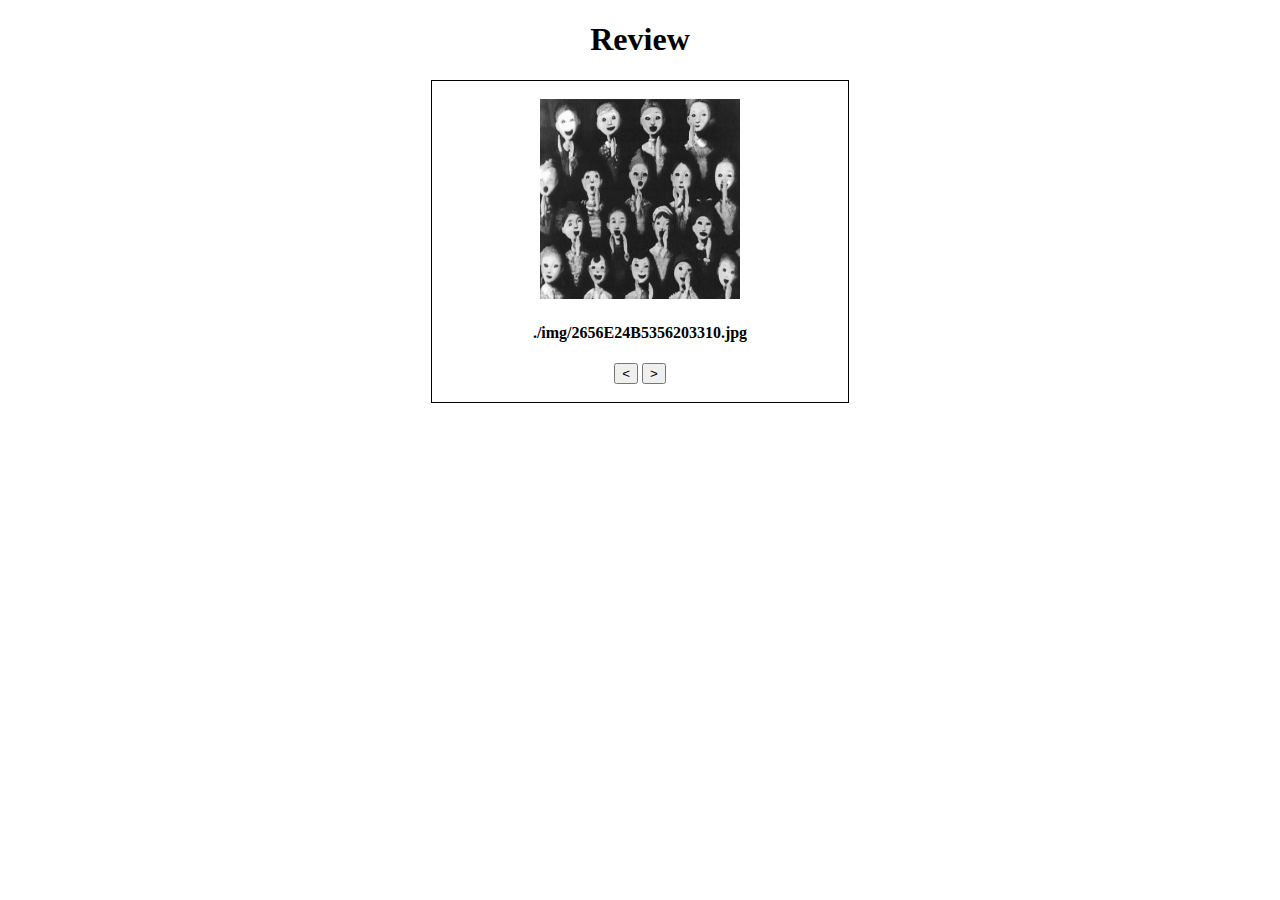
<file: 33333/index.html>
<!DOCTYPE html>

<head>
    <meta charset="utf8">
   
    <title>Review</title>
    <link rel = "stylesheet" href="style.css">
</head>
<body>
    <h1>Review</h1>
    <article class="Review">
        <div id="img-container">
            <img src="" id="main-img" style=" width: 200px; height: 200px; object-fit: cover;">
        </div>
        <h4 id="food-name"></h4>
        <p id="type"></p>
        <p id="info"></p>

        <div id="controler">
            <button id="prev-btn"> &lt;</button>
            <button id="next-btn"> &gt;</button>
        </div>
    </article>
    <script src="app.js"></script>
</body>
</html>
</file>
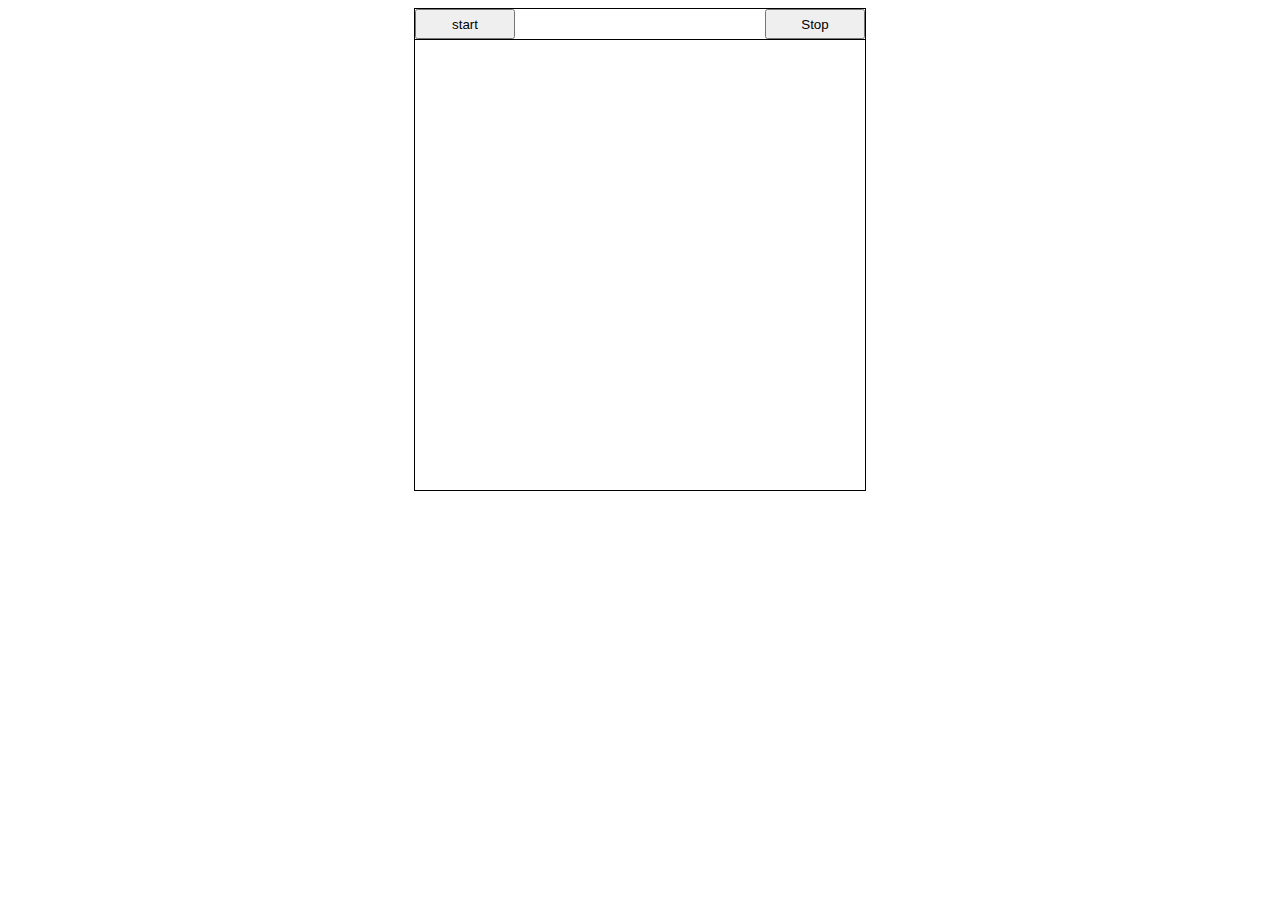
<file: 그지같은 게임/index.html>
<!DOCTYPE html>
<html lang="en">
<head>
    <meta charset="utf-8">
    <title>스페이스 인베이더</title>
    <link rel="stylesheet" href="style.css">
</head>
<body>
    
    <div class="container">
        <button id="startBtn">start</button>
        <div id="display"></div>
        <button id="stopBtn">Stop</button>
    </div>
    <div class="grid"></div>
    <script src="app.js" charset="utf-8"></script>
</body>
</html>
</file>
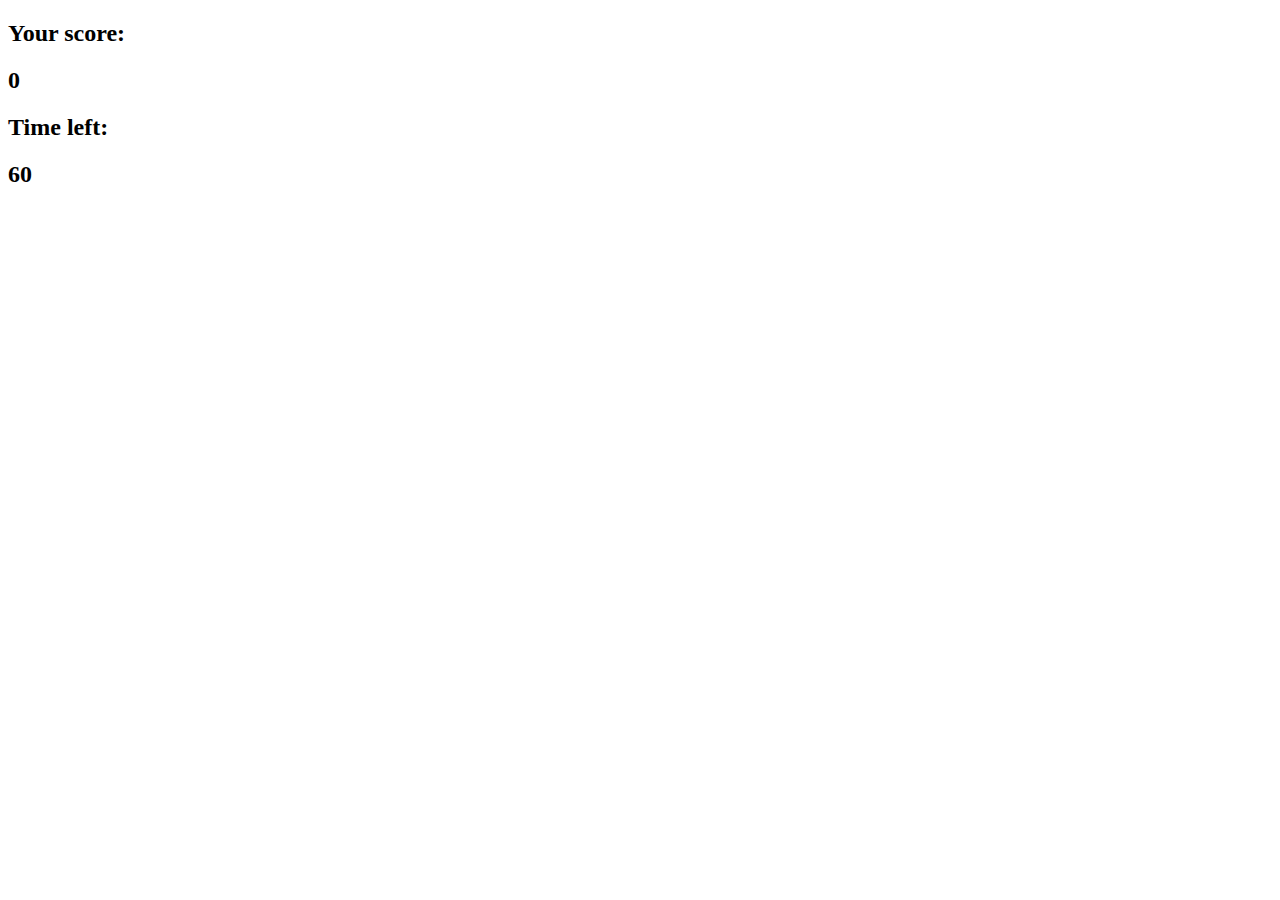
<file: 두더지 자아아압기/index.html>
<!DOCTYPE html>
<html lang="en">
<head>
    <meta charset="UTF-8">
    <title>두더지 잡기</title>
    <link rel="stylesheet" href="style.css">
</head>
<body>
    <div class="header">
        <h2>Your score:</h2> <h2 id="score">0</h2>
        <h2>Time left:</h2> <h2 id="Time-left">60</h2>
    </div>
    <div class="grid"></div>
    <script src="app.js"></script> 
</body>
</html>
</file>
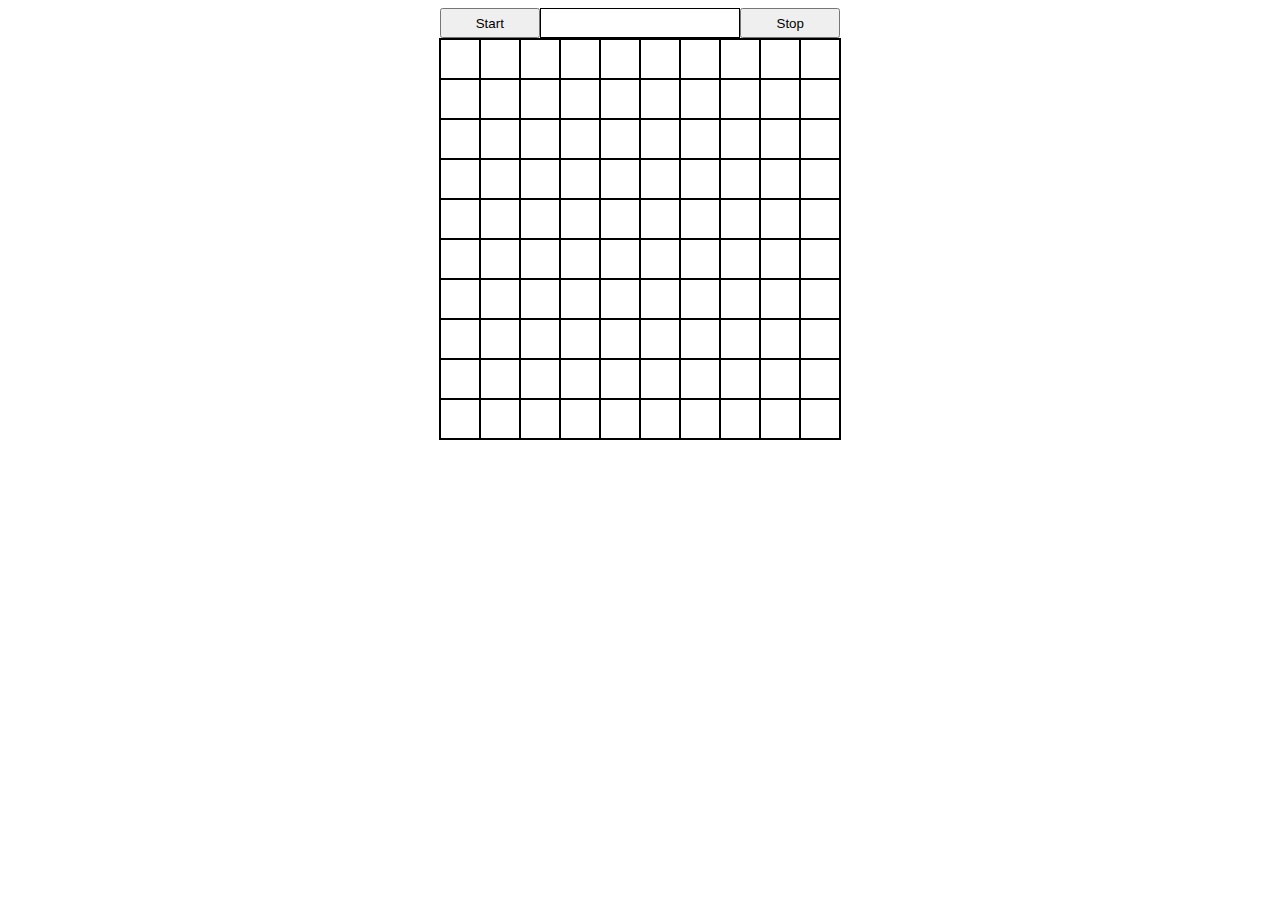
<file: 지렁이/index.html>
<!DOCTYPE html>
<html>
<head>
    <meta charset="UTF-8">
    <title>Snake game</title>
    <link rel="stylesheet" href="style.css">
</head>
<body>
    <div class="container">
        <button id="startBtn">Start</button>
        <div id="score"></div>
        <button id="stopBtn">Stop</button>
    </div>
    <div class="grid"></div>
    <script src="app.js" charset="utf-8"></script>
</body>
</html>
</file>
<file: 33333/style.css>
body {
    text-align: center;
}
article{
    border: solid 1px black;
    margin: auto;
    padding: 2vh;
    width: 30%;
}
</file>
<file: 그지같은 게임/style.css>
body{
    display: flex;
    flex-direction: column;
    justify-content: center;
    align-items: center;
}
.container {
    display: flex;
    justify-content: space-between;

    width: 450px;
    height: 30px;
    border: 1px solid black;
    border-bottom: none;
}
.container div {
    width: 200px;
    height: auto;
    font-size: 25px;
    text-align: center;
}
.container button{
    width: 100px;
}
.grid{
    display: flex;
    grid-template-columns: repeat(15,30px);
    grid-template-rows: repeat(15,30px);
    width: 450px;
    height: 450px;
    border: 1px solid black;
}
.player{
    background-color: aqua;

}
.invader{
    background-color: crimson;
    border-radius: 50%;
}
.bullet{
    background-color: coral;
}
.boom{
    background-color: springgreen;
}
</file>
<file: 두더지 자아아압기/style.css>
.grid {
    display: grid;
    grid-template-columns: repeat(3, 100px);
    grid-template-rows: repeat(3, 100px);
    width: 400px;
    height: 400px;
}

.square {
    height: 100px;
    width: 100px;
    border: solid black 1px;
}

.mole {
    background-image: url("두더지 자아아압기/킹애기.png");
    background-size: cover;
}
</file>
<file: 지렁이/style.css>
body{
    display: flex;
    flex-direction: column;
    justify-content: center;
    align-items: center;
}  
.container{
    display: flex;
    justify-content: space-between;
    width: 400px;
    height: 30px;

}   
.container div{
    border: 1px solid black;
    width: 200px;
    height: auto;
    font-size: 25px;
    text-align: center;
}            
.container button{
    width: 100px;
}
.grid{
    display: grid;
    grid-template-columns: repeat(10, 40px);
    grid-template-rows: repeat(10, 40px);
    width: 400px;
    height: 400px;
    border: 1px solid black;
}
.grid div{
    border: 1px solid black;
}
.snake{

    background-color: aqua;

}
.apple{
    background-color: crimson;
}
</file>
